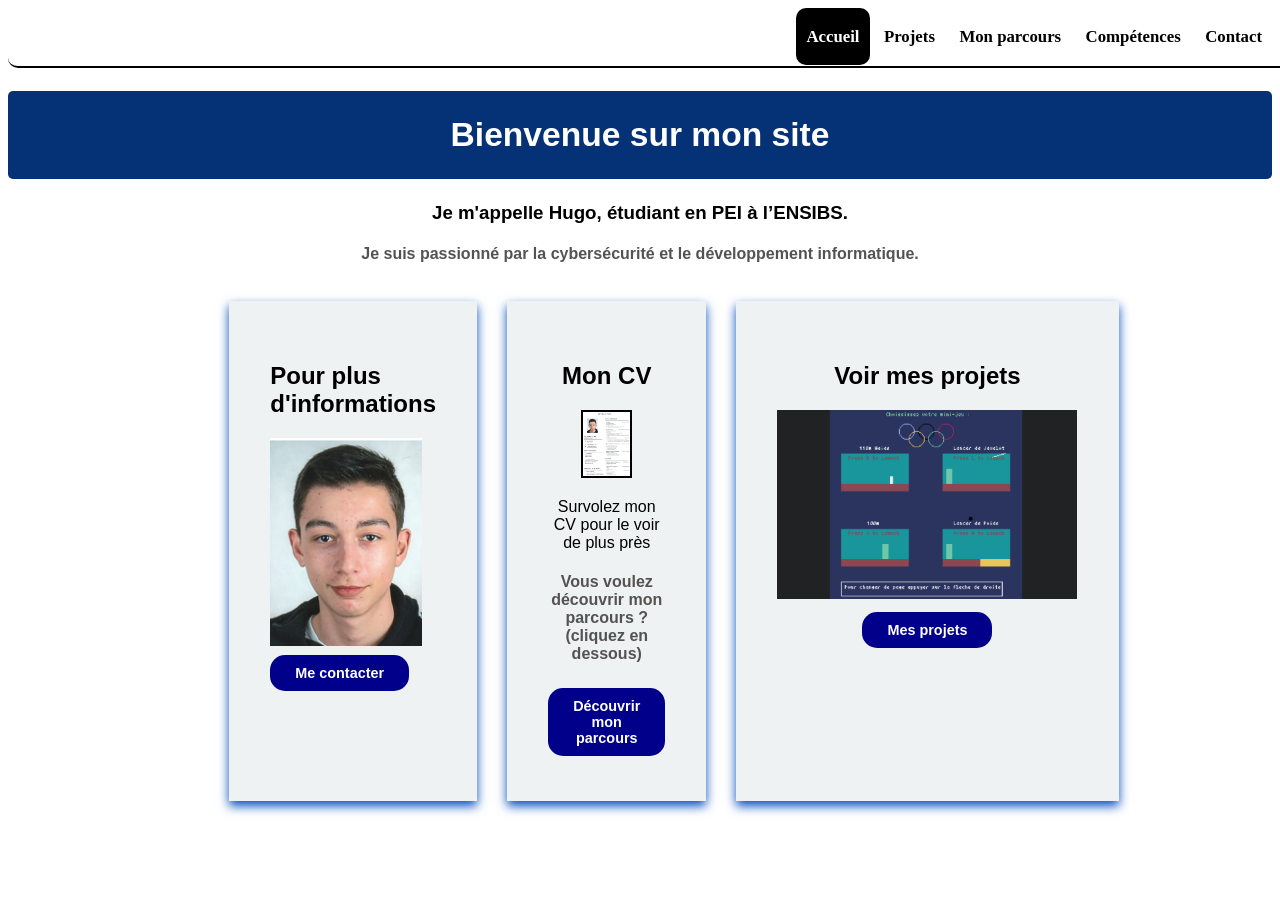
<file: index.html>
<!DOCTYPE html>
<html>

    <head>
        <title>Accueil</title>
        <link rel="stylesheet" href="style.css">
        <link rel="shortcut icon" href="image_moi.ico">
        <meta charset="UTF-8">

    </head>

    <body>
      
      <div class="nav-bar">
        <a href="index.html" class="nav-item" style="color: white; background-color: black; border-radius: 10px;">Accueil</a>
          <a href="projets.html" class="nav-item">Projets</a>
          <a href="parcours.html" class="nav-item" >Mon parcours</a>
          <a href="competences.html"  class="nav-item">Compétences</a>
          <a href="contact.html"  class="nav-item">Contact</a>
          
      </div><h1>Bienvenue sur mon site</h1>
      <h3 style="text-align: center;">Je m'appelle Hugo, étudiant en PEI à l’ENSIBS.</h3>
      
      <h4 style="text-align: center;">Je suis passionné par la cybersécurité et le développement informatique.</h4>
      <div class="container-accueil">
      
          <div class="accueil-contact">
          <h2>Pour plus d'informations</h2>
          <img src="image_moi.png" alt="photo">
          <br>
            <a href="contact.html" class="button-projets">Me contacter</a>
        </div>
          <div class="accueil-cv ">
          
            <h2>Mon CV</h2>
          <img src="CV.png" class="img-CV" alt="CV"> <br>
          <p>Survolez mon CV pour le voir de plus près</p>
          <h4>Vous voulez découvrir mon parcours ? (cliquez en dessous)</h4>
          <a href="parcours.html" class="button-projets">Découvrir mon parcours</a>
        </div>
        
        <div class="accueil-projet">
          <h2>Voir mes projets</h2>
          <img src="jeu_nuit_du_code.png" class="img-nuit-code" alt="image du jeu">
          <br>
            <a href="projets.html" class="button-projets">Mes projets</a>
        </div>
     </div>   
    </body>


</html>
</file>
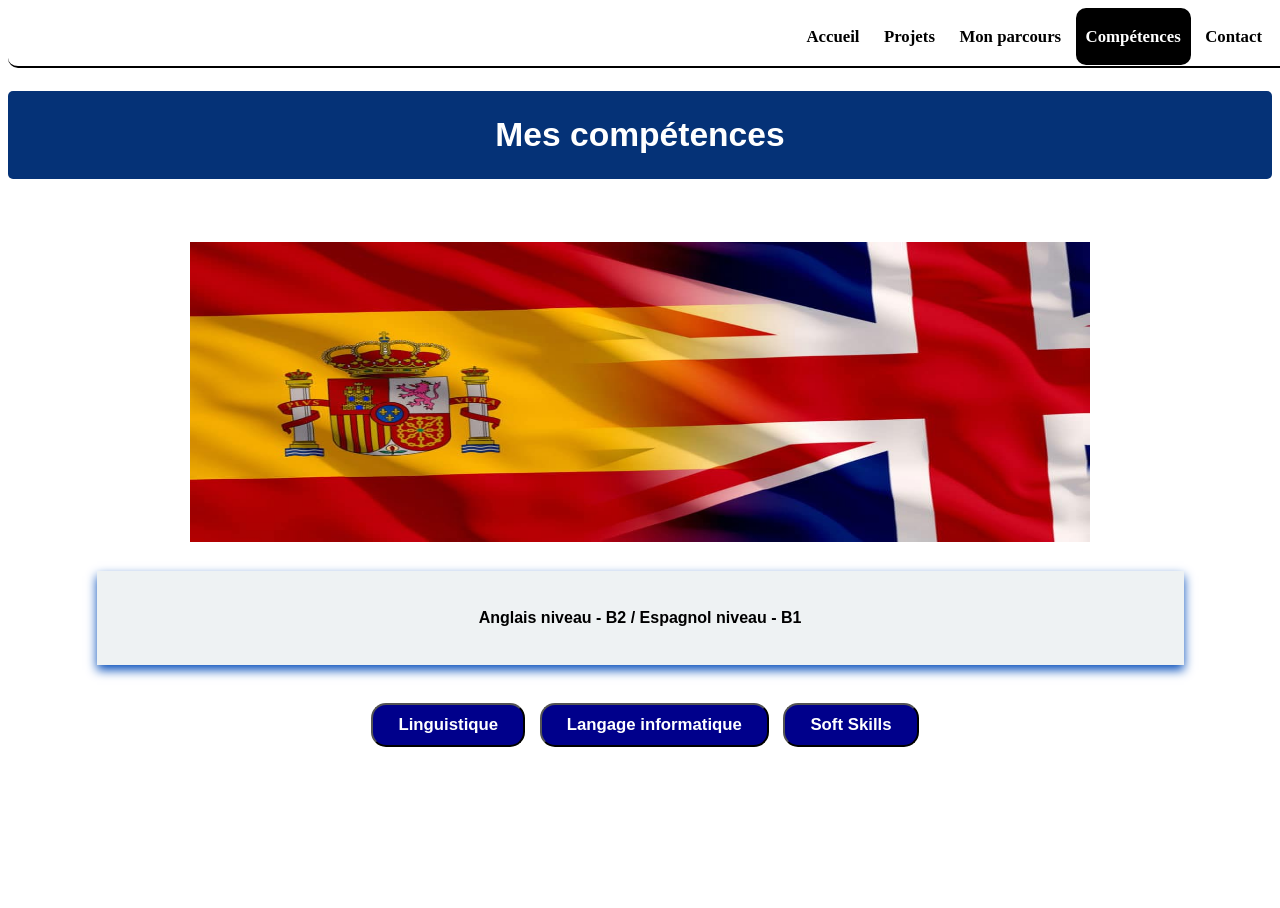
<file: competences.html>
<!DOCTYPE html>
<html>

    <head>
        <title>Mes compétences</title>
        <link rel="stylesheet" href="style.css">
        <link rel="shortcut icon" href="image_moi.ico">
        <script src="competences.js" defer></script>
        <meta charset="UTF-8">


    </head>

    <body>
      <div class="nav-bar">
        <a href="index.html" class="nav-item">Accueil</a>
          <a href="projets.html" class="nav-item">Projets</a>
          <a href="parcours.html" class="nav-item" >Mon parcours</a>
          <a href="competences.html"  class="nav-item" style="color: white; background-color: black; border-radius: 10px;">Compétences</a>
          <a href="contact.html"  class="nav-item">Contact</a>
          
      </div>
      <h1>Mes compétences</h1>
      <div class="competences-container">
        
          <img id="monImage" src="linguistique.jpg" width="900" height="300" alt="Competences">
          <p id="description-text-competences">Anglais niveau - B2  /  Espagnol niveau - B1</p>
          
            <button class="button-competences" type="button" onclick="competences('linguistique')">Linguistique</button>
            <button class="button-competences" type="button" onclick="competences('informatique')">Langage informatique</button>
            <button class="button-competences" type="button" onclick="competences('softskills')">Soft Skills</button>
          </p>
      </div> 
    </body>


</html>
</file>
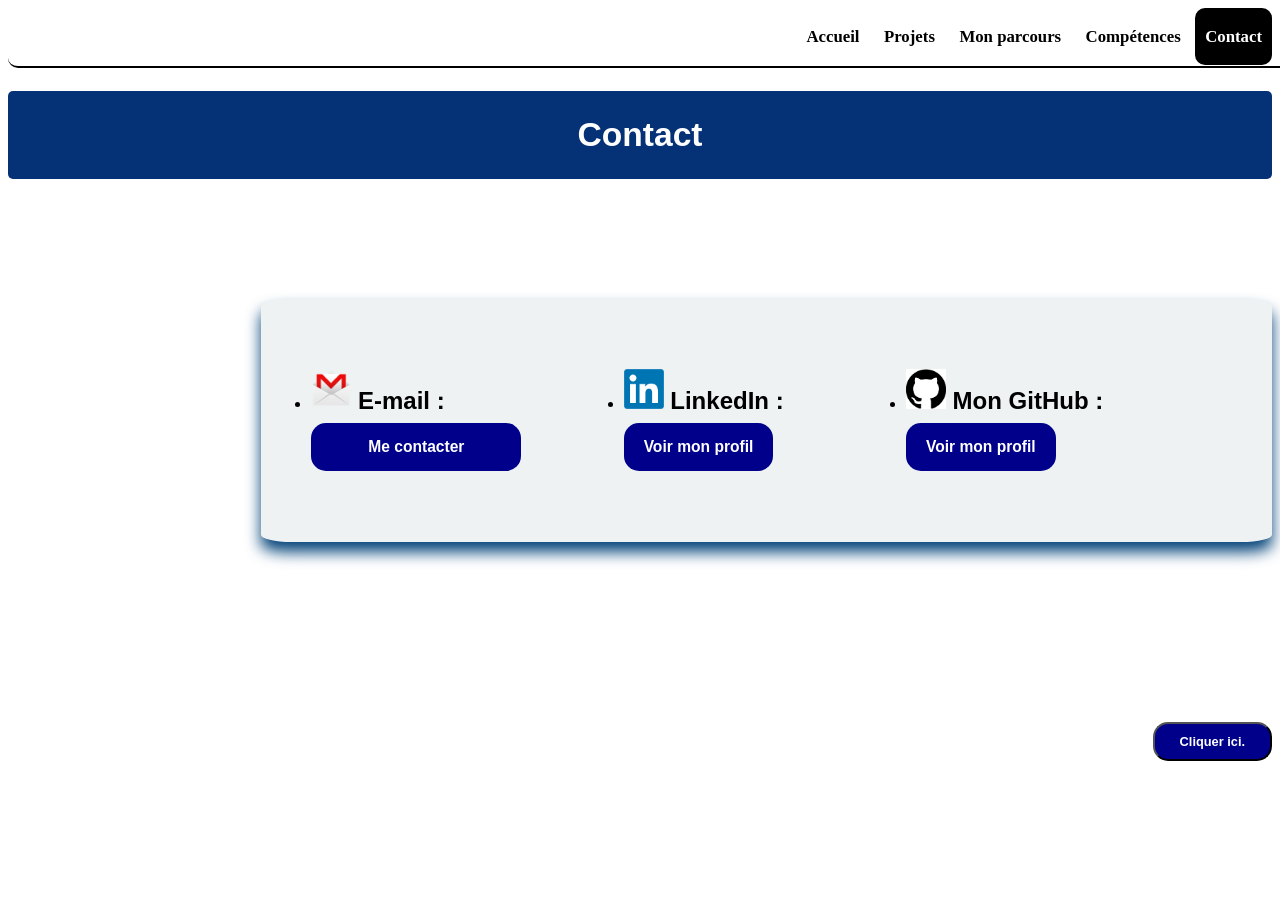
<file: contact.html>
<!DOCTYPE html>
<html>

    <head>
            <title>Contact</title>
            <link rel="stylesheet" href="style.css">
            <link rel="shortcut icon" href="image_moi.ico">
            <meta charset="UTF-8">

    </head>

    <body>
        <div class="nav-bar">
                <a href="index.html" class="nav-item">Accueil</a>
                <a href="projets.html" class="nav-item">Projets</a>
                <a href="parcours.html" class="nav-item" >Mon parcours</a>
                <a href="competences.html"  class="nav-item">Compétences</a>
                <a href="contact.html"  class="nav-item" style="color: white; background-color: black; border-radius: 10px;">Contact</a>
                
        </div>
        <h1>Contact</h1>
        <div class="contact-container">
                
                <br>
            <ul>
                <li> 
                    <h2><img src="logo_email.png" alt="logo email" class="logo-contact"> E-mail : <a href="mailto:hugo.cerniac@gmail.com" class="button-contact" style="width: 170px;">Me contacter</a></h2>
                </li>
                <li>
                    <h2><img src="logo_linkedin.png" alt="logo linkedin" class="logo-contact"> LinkedIn : <a href="https://www.linkedin.com/in/hugo-cerniac-16b7713a2"  class="button-contact">Voir mon profil</a></h2>
                </li>
                <li>
                    <h2><img src="logo_github.png" alt="logo github" class="logo-contact"> Mon GitHub : <a href="https://github.com/HugoCe7" class="button-contact">Voir mon profil</a></h2>
                </li>
            </ul>
        </div>


        <div class="consultation-container">
            <button type="button" id="button-consultation" onclick="document.getElementById('consultation').innerHTML = new Date().toLocaleString('fr-FR', {weekday:'long', year:'numeric', month:'long', day:'numeric', hour:'2-digit', minute:'2-digit', second:'2-digit'})">Cliquer ici.</button>
            <p id="consultation"></p>
        </div>

    </body>


</html>
</file>
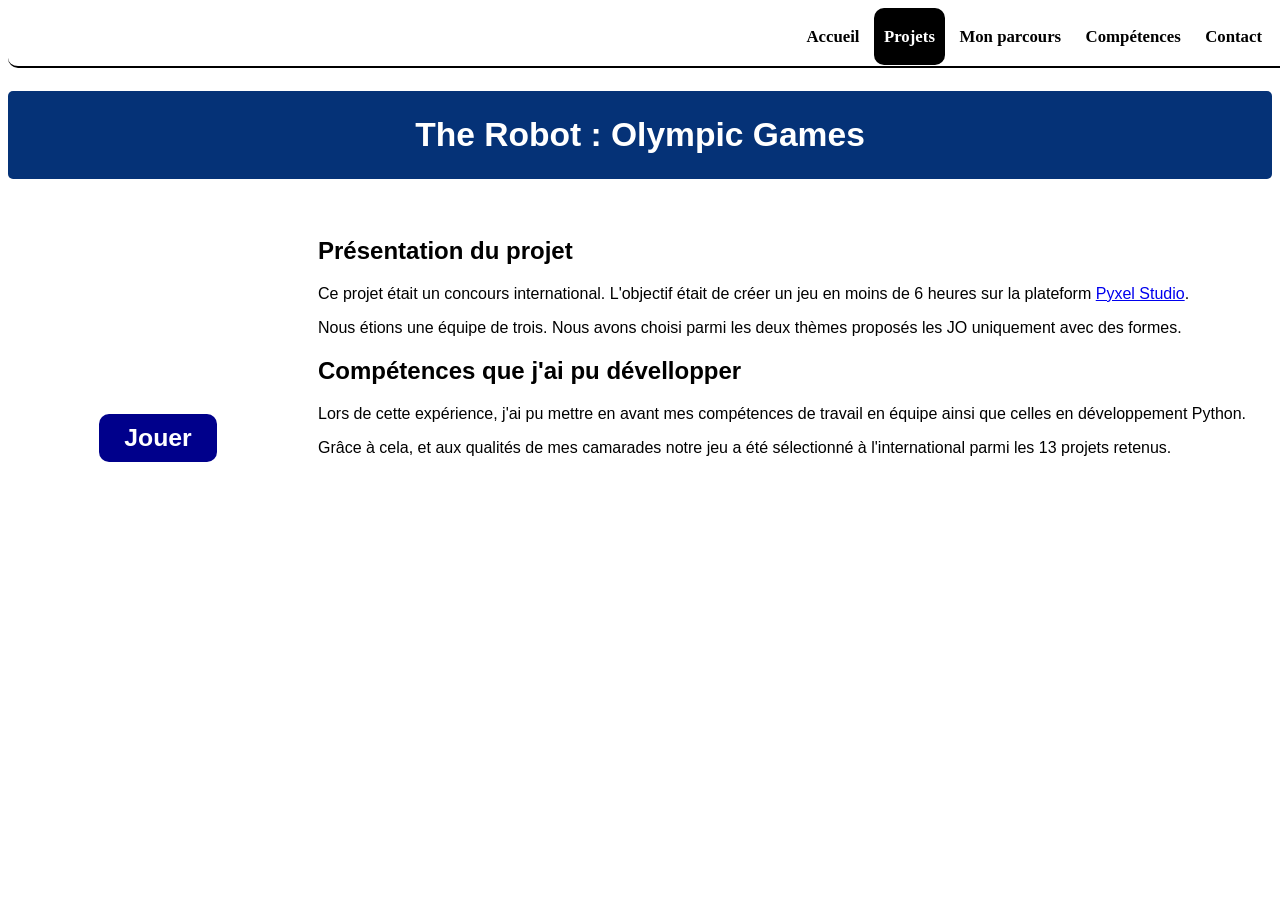
<file: nuit_du_code.html>
<!DOCTYPE html>
<html>

    <head>
        <title>Projet</title>
        <link rel="stylesheet" href="style.css">
        <link rel="shortcut icon" href="image_moi.ico">
        <meta charset="UTF-8">

    </head>

    <body>
      <div class="nav-bar">
        <a href="index.html" class="nav-item">Accueil</a>
          <a href="projets.html" class="nav-item" style="color: white; background-color: black; border-radius: 10px;">Projets</a>
          <a href="parcours.html" class="nav-item" >Mon parcours</a>
          <a href="competences.html"  class="nav-item">Compétences</a>
          <a href="contact.html"  class="nav-item">Contact</a>
          
      </div >
      <h1>The Robot : Olympic Games</h1>
      <div class="nuit_du_code_all-container">
      <div class="nuit_du_code-container">
        
        <br>
    
      <video autoplay loop><source src="jeu_nuit_du_code.mp4"></source>

      </video><br>
    <a href="https://www.pyxelstudio.net/4nmupy36" class="button-play">Jouer</a>   
    </div>
  <div class="nuit_du_code-container-texte">
     <h2>Présentation du projet</h2> 
     <p>Ce projet était un concours international. L'objectif était de créer un jeu en moins de 6 heures sur la plateform <a href="https://www.pyxelstudio.net/">Pyxel Studio</a>.</p>
      <p>Nous étions une équipe de trois. Nous avons choisi parmi les deux thèmes proposés les JO uniquement avec des formes.</p>
     <h2>Compétences que j'ai pu dévellopper</h2>
     <p>Lors de cette expérience, j'ai pu mettre en avant mes compétences de travail en équipe ainsi que celles en développement Python. </p> 
     <p> Grâce à cela, et aux qualités de mes camarades notre jeu a été sélectionné à l'international parmi les 13 projets retenus.</p>
  </div>
</div>
    </body>


</html>
</file>
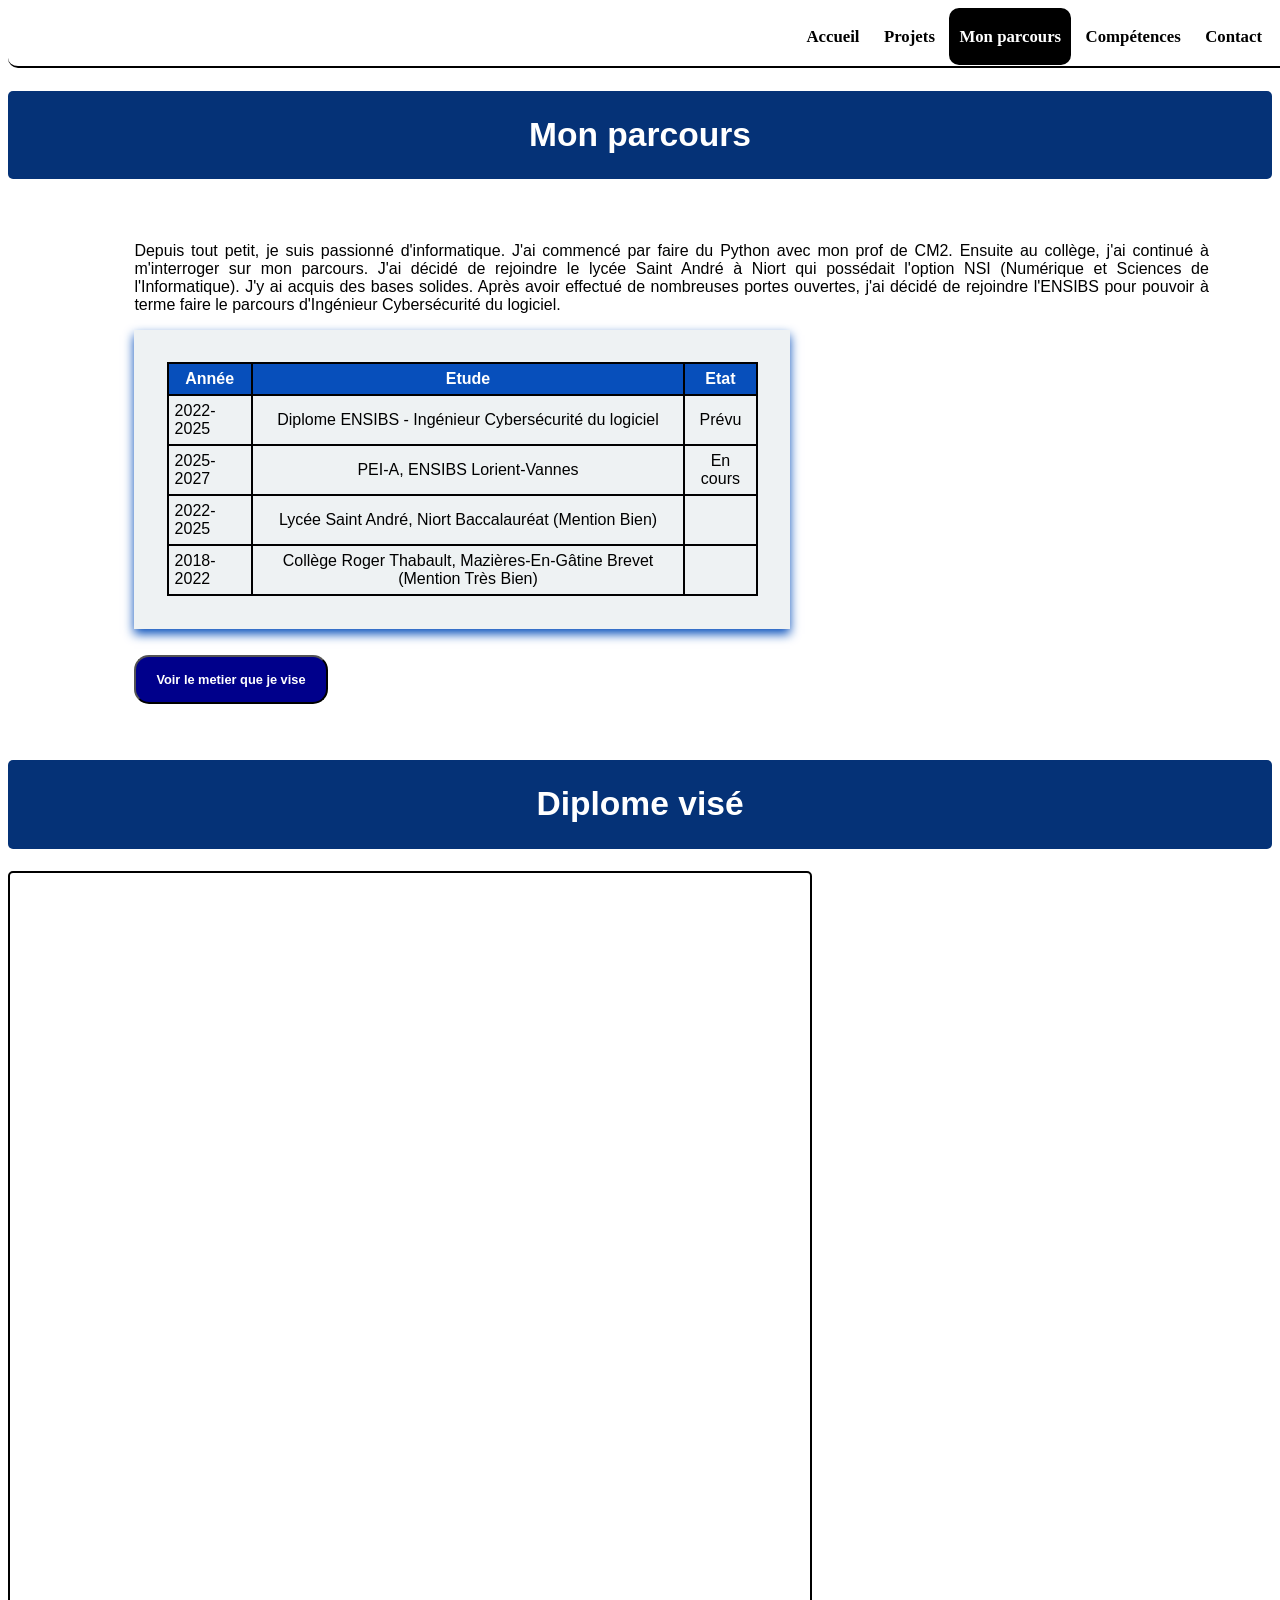
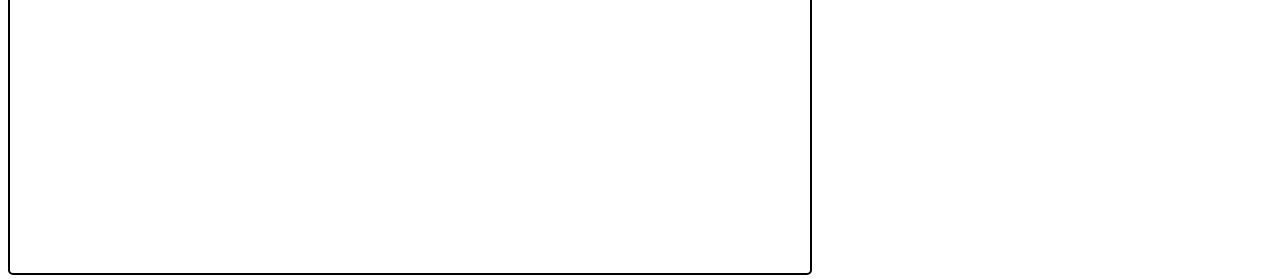
<file: parcours.html>
<!DOCTYPE html>
<html>

    <head>
        <title>Mon parcours</title>
        <link rel="stylesheet" href="style.css">
        <meta charset="UTF-8">
        <link rel="shortcut icon" href="image_moi.ico">

    </head>

    <body>
     <div class="nav-bar">
          <a href="index.html" class="nav-item">Accueil</a>
          <a href="projets.html" class="nav-item">Projets</a>
          <a href="parcours.html" class="nav-item" style="color: white; background-color: black; border-radius: 10px;">Mon parcours</a>
          <a href="competences.html"  class="nav-item">Compétences</a>
          <a href="contact.html"  class="nav-item">Contact</a>
     
      </div>
  <h1>Mon parcours</h1>
  <div class="parcours">
        
        <p>Depuis tout petit, je suis passionné d'informatique. J'ai commencé par faire du Python avec mon prof de CM2. Ensuite au collège, j'ai continué à m'interroger sur mon parcours. J'ai décidé de rejoindre le lycée Saint André à Niort qui possédait l'option NSI (Numérique et Sciences de l'Informatique). 
          J'y ai acquis des bases solides. 
          Après avoir effectué de nombreuses portes ouvertes, j'ai décidé de rejoindre l'ENSIBS pour pouvoir à terme faire le parcours d'Ingénieur Cybersécurité du logiciel.</p>
          
    <div class="tableau-parcours">
      <table>
      
          <tr>
            <th>Année</th>
            <th> Etude </th> 
            <th> Etat</th>
            
          </tr>

          <tr>    
            <td>2022-2025</td>
            <td>Diplome ENSIBS - Ingénieur Cybersécurité du logiciel</td>
            <td>Prévu</td>
          </tr>
          <tr>    
            <td>2025-2027</td>
            <td>PEI-A, ENSIBS Lorient-Vannes</td>
            <td>En cours</td>
          </tr>
          <tr>    
            <td>2022-2025</td>
            <td>Lycée Saint André, Niort Baccalauréat (Mention Bien)</td>
            <td></td>
          </tr>
          <tr>    
            <td>2018-2022</td>
            <td>Collège Roger Thabault, Mazières-En-Gâtine Brevet (Mention Très Bien)</td>
            <td></td>
          </tr>
      </table>
    </div>
            <br>
      
           
            <script>
                function myFunction() {
                    document.getElementById("metier_viser").style.fontSize ="15px";
                    document.getElementById("metier_viser").style.color ="black";
                    document.getElementById("metier_viser").style.fontWeight ="bold";
                    document.getElementById("metier_viser").style.backgroundColor ="rgb(238, 242, 243)";
                    document.getElementById("metier_viser").style.borderRadius ="10px";
                    document.getElementById("metier_viser").style.padding ="1%";
                    document.getElementById("metier_viser").style.maxWidth ="50%";
                    document.getElementById("metier_viser").style.boxShadow ="0 5px 10px #074fbb";
                    document.getElementById("metier_viser").innerHTML ="J'aimerais exercer le métier de pentester";
                }


            </script>
            
           <button type="button" onclick="myFunction()" class="button-parcours">Voir le metier que je vise</button>
           <p id="metier_viser"></p> <br>
           
  </div> <h1>Diplome visé</h1>
            <iframe src="https://www-ensibs.univ-ubs.fr/fr/formations/formations/diplome-d-ingenieur-DI/sciences-technologies-sante-STS/diplome-d-ingenieur-cybersecurite-du-logiciel-IINF00_207.html" width="800px" height="1000px"></iframe>
    </body>


</html>
</file>
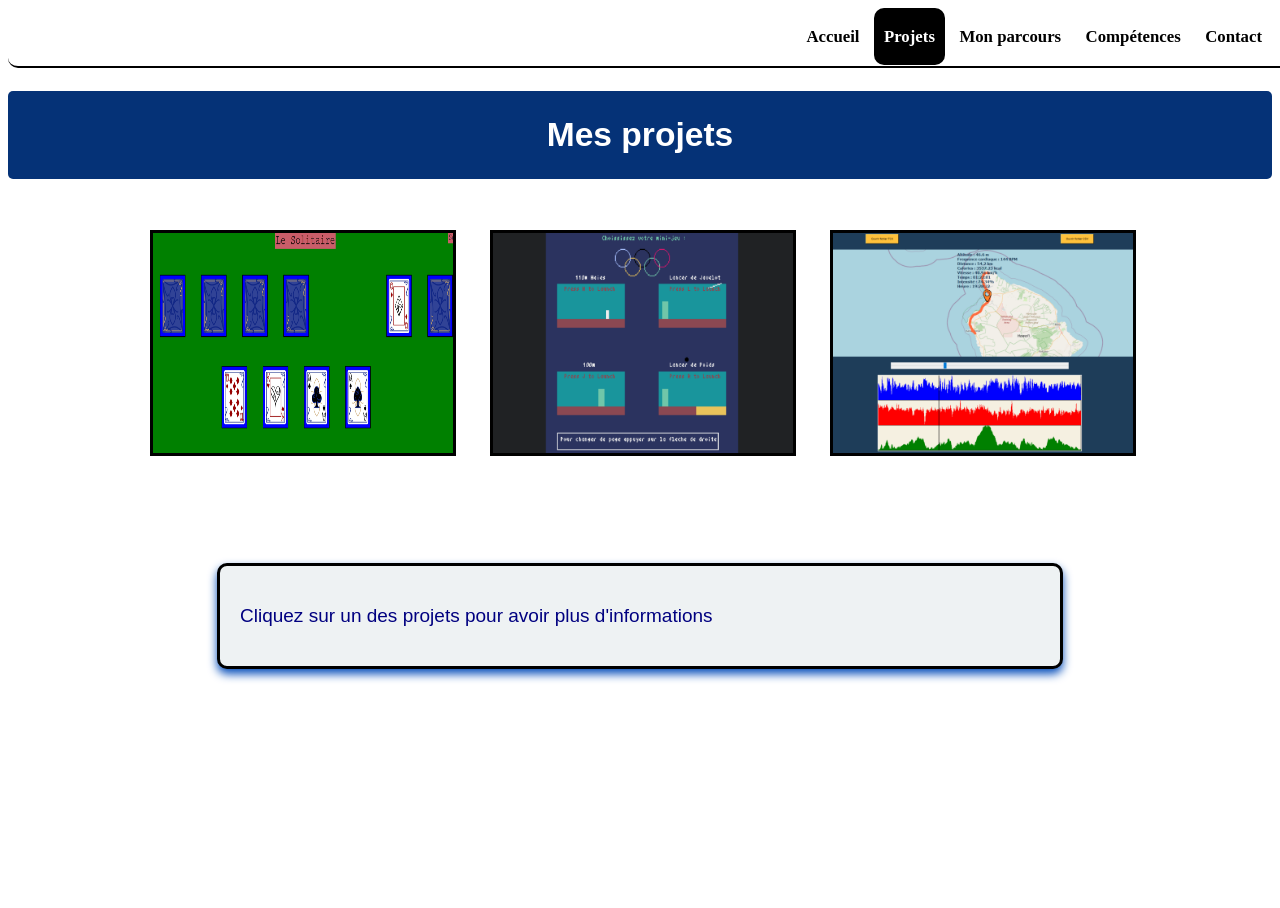
<file: projets.html>
<!DOCTYPE html>
<html>

    <head>
        <title>Mes projets</title>
        <link rel="stylesheet" href="style.css">
          <link rel="shortcut icon" href="image_moi.ico">
                        <script src="projets.js" defer></script>
                        <meta charset="UTF-8">


    </head>

    <body>
       <div class="nav-bar">
        <a href="index.html" class="nav-item">Accueil</a>
          <a href="projets.html" class="nav-item" style="color: white; background-color: black; border-radius: 10px;">Projets</a>
          <a href="parcours.html" class="nav-item" >Mon parcours</a>
          <a href="competences.html"  class="nav-item">Compétences</a>
          <a href="contact.html"  class="nav-item">Contact</a>
          
      </div>
      <h1>Mes projets</h1>
      <div class="container-projets">
        
    </div>
           <div class="photo-section">
            <div class="photo-container">
                <img src="image_solitaire.png" alt="image du jeu du solitaire">
                <div class="titre">Création d'un jeu du solitaire<br>
                    <a href="solitaire.html" class="button-projets">Voir plus</a>

                </div>
            </div>
            <div class="photo-container">
                <img src="jeu_nuit_du_code.png" alt="image du jeu de la nuit du code">
                <div class="titre">Jeu du concours de la nuit du code<br>
                    <a href="nuit_du_code.html" class="button-projets">Voir plus</a>


                </div>
            </div>
            <div class="photo-container">
                <img src="gps_premiere.png" alt="image application gps">
                <div class="titre">Création d'un visionneur de trace gps sportive<br>
                    <a href="gps.html" class="button-projets">Voir plus</a>
</div>
            </div>
         
            </div>
           
        </div>
        <div class="description-section-projets">
            <p id="description-text-projets">Cliquez sur un des projets pour avoir plus d'informations</p>
        </div>
    </body>


</html>
</file>
<file: style.css>
html, body{
    height: 100%;  
    font-family: Arial;
    background: #ffffff;
}
h1{
    font-family: Verdana, Geneva, Tahoma, sans-serif;
    font-size: 210%;
    background-color: #053277;
    color: white;
    padding: 2%;
    border-radius: 5px;
    text-align: center;

}

h4{
    color: rgb(85, 82, 82);
}

.nav-bar{
    background: #ffffff; 
    padding: 19px;
    padding-left: 0px;
    height: auto;
    border-radius: 10px;    
    border-bottom: solid #000000 2px;
    width: 100%;
    text-align: right;
    margin-left: auto;
    margin-right: auto;
   
    
}
.nav-item{
    text-decoration: none;
    color: rgb(0, 0, 0);
    padding-top: 19px;
    padding-left: 10px;
    padding-right: 10px;
    padding-bottom: 19px;
    font-size: 105%;
    font-weight: bold;
    font-family:'Times New Roman', Times, serif;
    transition: 0.5s;

}

.nav-item:hover{
    border-radius: 10px;
    text-decoration: none;
    background-color: #000000;
    color: white;
    transition: 0.5s;
}

.container-accueil{
    display: flex;
    margin-top: 3%;
    gap: 30px;
    width: 65%;
    margin-left: auto;
    margin-right: auto;
    
    
    
}
.accueil-cv{
     background-color: rgb(238, 242, 243);
    padding: 5%;
     box-shadow: 0 5px 10px #074fbb;
     max-width: 70%;
     text-align: center;
}
.accueil-contact{
     background-color: rgb(238, 242, 243);
    padding: 5%;
     box-shadow: 0 5px 10px #074fbb;
     max-width: 100%;

}

.accueil-projet{
    background-color: rgb(238, 242, 243);
    padding: 5%;
    box-shadow: 0 5px 10px #074fbb;
    max-width: 80%;
    text-align: center;

}

.img-nuit-code{
     width: 300px;
     height: auto;
}

.competences-container{
    text-align: center;
    margin-top: 5%;
}



.contact-container{
    display: inline-block;
    margin-left:20%;
    margin-top: 5%;
 
}
.contact-container ul{
    display: flex;
    background-color: rgb(238, 242, 243);
    padding: 5%;
    border-radius: 3%;
    box-shadow: 0 10px 15px rgb(3, 67, 121)
}



table {
    border-collapse: collapse;
    }

th, td {
    border: 2px solid black ;
    text-align: center;
    padding: 6px ;
    
    }

td:first-child{
    text-align: left;

}
.tableau-parcours{
    background-color: rgb(238, 242, 243);
    padding: 3%;
    box-shadow: 0 5px 10px #074fbb;
    max-width: 55%;
}

th{
    background-color: #074fbb;
    color: white;
}

.parcours{
    margin-top: 5%;
    margin-left: 10%;
    margin-right: 5%;
    text-align: justify;

}

.img-CV{
    border: #000000 2px solid;
    width: 40%;
    transition: 0.5s;
    

}
.img-CV:hover{
    transform: scale(3.8);
    box-shadow: 0 20px 30px rgb(3, 67, 121);
    transition: 0.5s;
}

.description-section-projets{
    margin-top: 30px;
    padding: 20px;
    text-align: justify;
    font-size: 19px;
    border-radius: 10px;
    max-width: 800px;
    margin-left: auto;
    margin-right: auto;
    margin-top: 9%;
    color: navy;
    border: #000000 solid 3px;
    background-color: rgb(238, 242, 243);
    box-shadow: 0 5px 10px #074fbb;
}

.photo-section{
    display: flex;
    justify-content: center;
    gap: 40px;
    flex-wrap: wrap;
}

.photo-container{
    width: 300px;
    height: 220px;
}

.nuit_du_code_all-container{
    margin-top: 3%;
    display: flex;
    gap: 10px;
}

.nuit_du_code-container{
   text-align: center   ;}



.gps_all-container{
    margin-top: 3%;
    display: flex;
    gap: 100px;
    align-items: center;
}

.gps-container{
   margin-left: 5%;
}

.gps-container video {
    width: 500px; 
    height: auto;
}

.solitaire_all-container{
    margin-top: 3%;
    display: flex;
    gap: 50px;
    align-items: center;
}

.solitaire-container{
   margin-left: 5%;
}

.solitaire-container img{
    width: 500px; 
    height: auto;
}

.nuit_du_code-container video{
    width: 65%;
    height: 65%;
}

.button-contact{
    display: inline-block;
    margin-top: 8px ;
    cursor: pointer;
    background-color: darkblue;
    color: white;
    padding: 15px 20px;
    text-align: center;
    font-size:65%;    
    font-weight: bold;
    text-decoration: none;
    border-radius: 15px;
}

.button-contact:hover {
    background-color: #074fbb;
    transform: scale(1.05);

}

.button-parcours{
     
    display: inline-block;
    margin-top: 8px ;
    cursor: pointer;
    background-color: darkblue;
    color: white;
    padding: 15px 20px;
    text-align: center;
    font-size:80%;    
    font-weight: bold;
    text-decoration: none;
    border-radius: 15px;
}

.button-parcours:hover {
    background-color: #074fbb;
    transform: scale(1.05);
}

.button-projets{
    display: inline-block;
    margin: 4px auto;
    margin-top: 3%;
    cursor: pointer;
    background-color: darkblue;
    color: white;    
    padding: 10px 25px;
    text-align: center;
    font-size:90%;    
    font-weight: bold;
    text-decoration: none;
    border-radius: 15px;
}

.button-projets:hover {
    background-color: #074fbb;
    transform: scale(1.05);  
}

.button-competences{  
    display: inline-block;
    margin-left: 10px;
    margin-top: 3%;
    cursor: pointer;
    background-color: darkblue;
    color: white;
    padding: 10px 25px;
    text-align: center;
    font-size:105%;    
    font-weight: bold;
    text-decoration: none;
    border-radius: 15px;
}

.button-competences:hover {
    background-color: #074fbb;
    transform: scale(1.05);
}

#button-consultation{
    display: inline-block;
    margin: 4px auto;
    margin-top: 3%;
    cursor: pointer;
    background-color: darkblue;
    color: white;
    padding: 10px 25px;
    text-align: center;
    font-size: 80%;    
    font-weight: bold;
    text-decoration: none;
    border-radius: 15px;
}

#button-consultation:hover {
    background-color: #074fbb;
    transform: scale(1.05);

}

.consultation-container{
    margin-top: 10%;
    text-align: right;
}

.button-play{   
    display: inline-block;
    margin: 4px auto;
    margin-top: 3%;
    cursor: pointer;
    background-color: darkblue;
    color: white;
    padding: 10px 25px;
    text-align: center;
    font-size:155%;    
    font-weight: bold;
    text-decoration: none;
    border-radius: 10px;
}

.button-play:hover{  
    background-color: #074fbb;
    transform: scale(1.05);

}

.photo-container img{
    width: 100%;
    height: 100%;
    border: #000000 solid 3px;
}

.photo-container:hover{
    transform: scale(1.05);
}

.photo-container .titre{
    background:black;
    color: white;
    width: 270px;
    text-align: center;
    padding: 16px;
    opacity: 0;
    font-size: 17px;
    border-radius: 10px;
}

.photo-container:hover .titre{
    opacity: 1;
}

.container-projets{
    text-align: center;
    margin-bottom: 3%;
    margin-top: 4%;
}

.monImage{
    max-width: 800px;
    max-height: auto;
}

.logo-contact{
    width: 40px;
    height: 40px;
}

iframe{
    border: 2px solid black;
    border-radius: 5px;
}

#description-text-competences{
    font-weight: bold;
    margin: auto;
    margin-top: 2%;
    background-color: rgb(238, 242, 243);
    padding: 3%;
    box-shadow: 0 5px 10px #074fbb;
     max-width: 80%;}

.video_poo{
    margin-top: 5%;
    margin-left: 5%;
}

#button-solitaire{
    display: inline-block;
    margin: 4px auto;
   
    cursor: pointer;
    background-color: darkblue;
    color: white;
    padding: 10px 25px;
    text-align: center;
    font-size:155%;    
    font-weight: bold;
    text-decoration: none;
    border-radius: 10px;
}

#button-solitaire:hover{  
    background-color: #074fbb;
    transform: scale(1.05);
}
</file>
